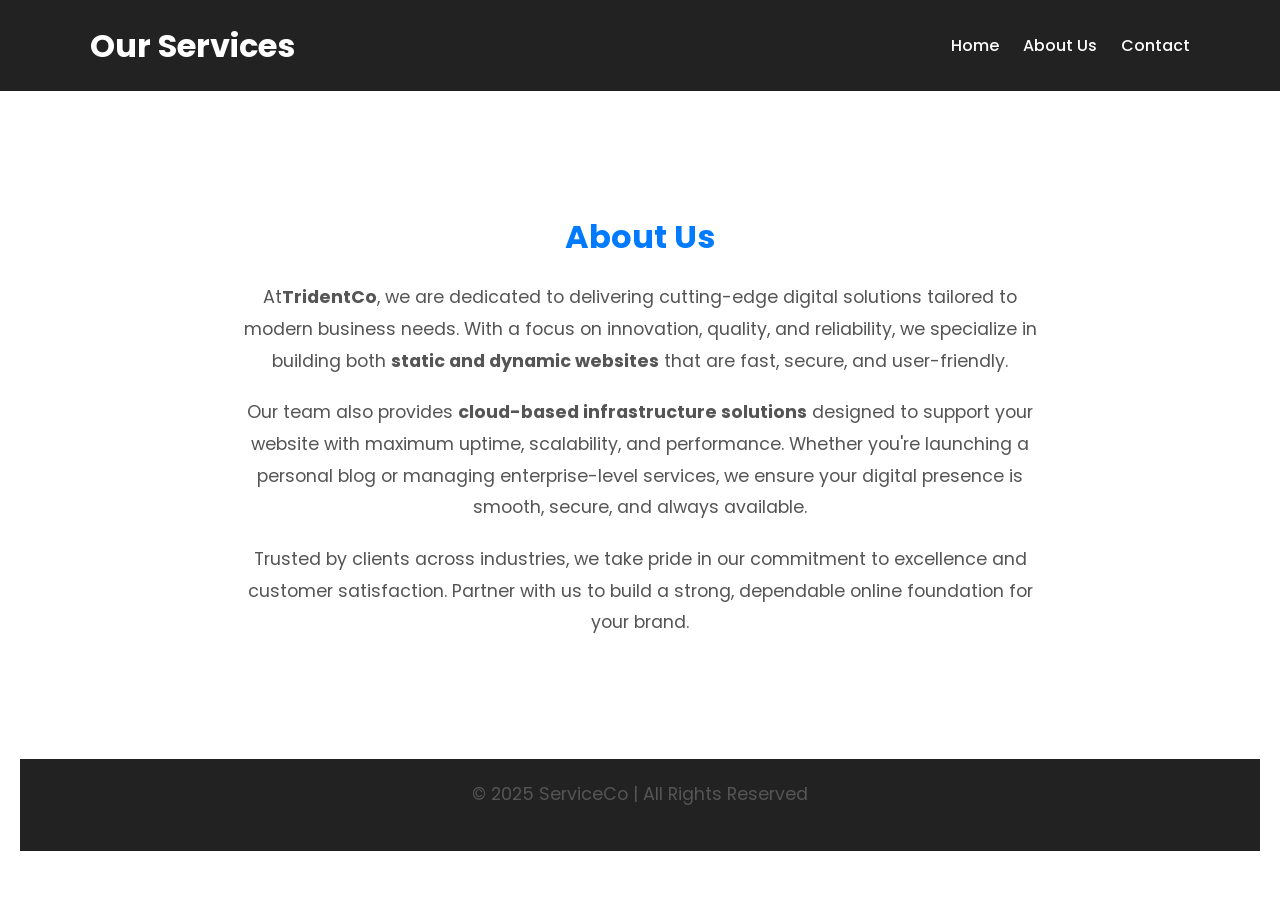
<file: views/about.html>
<!DOCTYPE html>
<html lang="en">
<head>
  <meta charset="UTF-8" />
  <meta name="viewport" content="width=device-width, initial-scale=1.0" />
  <title>Services - ServiceCo</title>
  <link rel="stylesheet" href="../styles/Service.css" />
  <link href="https://fonts.googleapis.com/css2?family=Poppins:wght@400;600&display=swap" rel="stylesheet">
</head>
<body>
  <header>
    <div class="container">
      <h1>Our Services</h1>
      <nav>
        <a href="../views/Landingpage.html">Home</a>
        <a href="../views/Service.html">About Us</a>
        <a href="../views/Contact.html">Contact</a>
      </nav>
    </div>
  </header>
  <style>
    .about-us {
  background-color: #fff;
  padding: 60px 20px;
  text-align: center;
}

.about-us h2 {
  font-size: 2rem;
  color: #007BFF;
  margin-bottom: 20px;
}

.about-us p {
  max-width: 800px;
  margin: 0 auto 20px auto;
  font-size: 1.1rem;
  line-height: 1.8;
  color: #555;
}
  </style>
  <section class="about-us">

  <section class="content">
     <h2>About Us</h2>
    <p>
      At<strong>TridentCo</strong>, we are dedicated to delivering cutting-edge digital solutions tailored to modern business needs. With a focus on innovation, quality, and reliability, we specialize in building both <strong>static and dynamic websites</strong> that are fast, secure, and user-friendly.
    </p>
    <p>
      Our team also provides <strong>cloud-based infrastructure solutions</strong> designed to support your website with maximum uptime, scalability, and performance. Whether you're launching a personal blog or managing enterprise-level services, we ensure your digital presence is smooth, secure, and always available.
    </p>
    <p>
      Trusted by clients across industries, we take pride in our commitment to excellence and customer satisfaction. Partner with us to build a strong, dependable online foundation for your brand.
    </p>
  </div>

  </section>

  <footer>
    <p>&copy; 2025 ServiceCo | All Rights Reserved</p>
  </footer>
</body>
</html>
</file>
<file: styles/Service.css>
* {
      margin: 0;
      padding: 0;
      box-sizing: border-box;
    }

    body {
      font-family: 'Poppins', sans-serif;
      line-height: 1.6;
      background-color: #f9f9f9;
      color: #333;
    }

    header {
      background: #222;
      color: white;
      padding: 20px 0;
      box-shadow: 0 2px 4px rgba(0,0,0,0.1);
    }

    .container {
      width: 90%;
      max-width: 1100px;
      margin: auto;
      display: flex;
      justify-content: space-between;
      align-items: center;
      flex-wrap: wrap;
    }

    header h1 {
      font-size: 2rem;
    }

    nav a {
      color: white;
      margin-left: 20px;
      text-decoration: none;
      font-weight: 500;
      transition: color 0.3s;
    }

    nav a:hover {
      color: orangered;
    }

    .content {
      padding: 60px 20px;
      text-align: center;
      /* background-color: #333; */
    }

    .content p {
      font-size: 1.2rem;
      
    }

    ul {
      list-style: none;
      padding: 0;
      max-width: 800px;
      margin: auto;
    }

    ul li {
      background: white;
      margin: 15px 0;
      padding: 20px;
      border-radius: 12px;
      box-shadow: 0 4px 8px rgba(0,0,0,0.05);
      transition: transform 0.2s ease, box-shadow 0.2s ease;
    }

    ul li:hover {
      transform: translateY(-5px);
      box-shadow: 0 8px 16px rgba(0,0,0,0.1);
      color: orangered;
    }

    li strong {
      color: black;
      font-size: 1.2rem;
    }

    footer {
      background: #222;
      color: #ccc;
      text-align: center;
      padding: 20px 0;
      margin-top: 40px;
      text-align: center;
    }
    footer:hover{
      color: orangered;
    }
</file>
